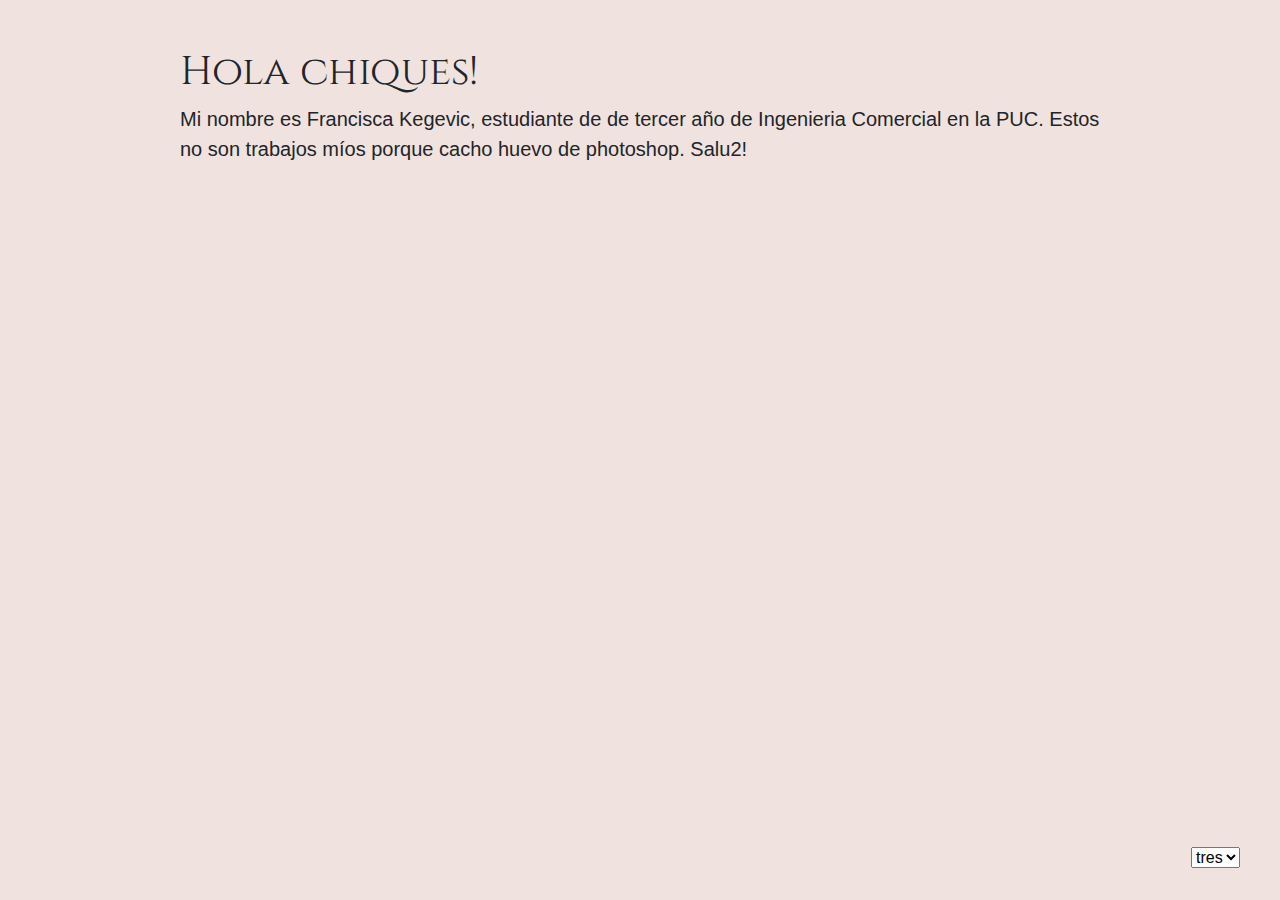
<file: index.html>
<!doctype html>
<html lang="es">
  <head>
    <meta charset="utf-8">
    <meta name="viewport" content="width=device-width, initial-scale=1, shrink-to-fit=no">
    <link rel="stylesheet" href="https://stackpath.bootstrapcdn.com/bootstrap/4.3.1/css/bootstrap.min.css" integrity="sha384-ggOyR0iXCbMQv3Xipma34MD+dH/1fQ784/j6cY/iJTQUOhcWr7x9JvoRxT2MZw1T" crossorigin="anonymous">
    <link rel="stylesheet" href="style.css">
    <title>Mi portafolio</title>
  </head>
  <body>
    <div class="container">
      <div class="row py-5">
        <div class="col-11 col-sm-10 mx-auto">
          <h1>Hola chiques!</h1>
          <p class="lead">Mi nombre es Francisca Kegevic, estudiante de de tercer año de Ingenieria Comercial en la PUC.
          Estos no son trabajos míos porque cacho huevo de photoshop. Salu2!</p>
          <div id="cuestiones"></div>
        </div>
      </div>
    </div>
      <select id="menu" onchange="location=this.value;">
        <option value="index.html">uno</option>
        <option value="dos.html">dos</option>
        <option value="tres.html" selected>tres</option>
    </select>
    <!-- a la versión jquery.slim.min.js le faltan algunas cosas que necesitaremos-->
    <script src="https://ajax.googleapis.com/ajax/libs/jquery/3.4.0/jquery.min.js"></script>
    <!-- después de jQuery viene Popper.js y luego Bootstrap JS -->
    <script src="https://cdnjs.cloudflare.com/ajax/libs/popper.js/1.14.7/umd/popper.min.js" integrity="sha384-UO2eT0CpHqdSJQ6hJty5KVphtPhzWj9WO1clHTMGa3JDZwrnQq4sF86dIHNDz0W1" crossorigin="anonymous"></script>
    <script src="https://stackpath.bootstrapcdn.com/bootstrap/4.3.1/js/bootstrap.min.js" integrity="sha384-JjSmVgyd0p3pXB1rRibZUAYoIIy6OrQ6VrjIEaFf/nJGzIxFDsf4x0xIM+B07jRM" crossorigin="anonymous"></script>
    <!-- después de ir por las bibliotecas, puedes aprovecharlas-->
    <script>
    $.getJSON( "https://raw.githubusercontent.com/profesorfaco/dno037-2019/gh-pages/clase-10/total.json",
    function( curso ) {
console.log(curso);

          $.each(curso[10].trabajos, function(i, trabajo) {
              $("#cuestiones").append("<h5 class='border-top my-2 pl-2'>" + trabajo.titulo + "</h5>").append("<img src='"
              + trabajo.imagen + "'class='img-fluid mt-3'>").append("<p>" + trabajo.descriptor + "</p>")

          });
          });
    </script>
  </body>
</html>
</file>
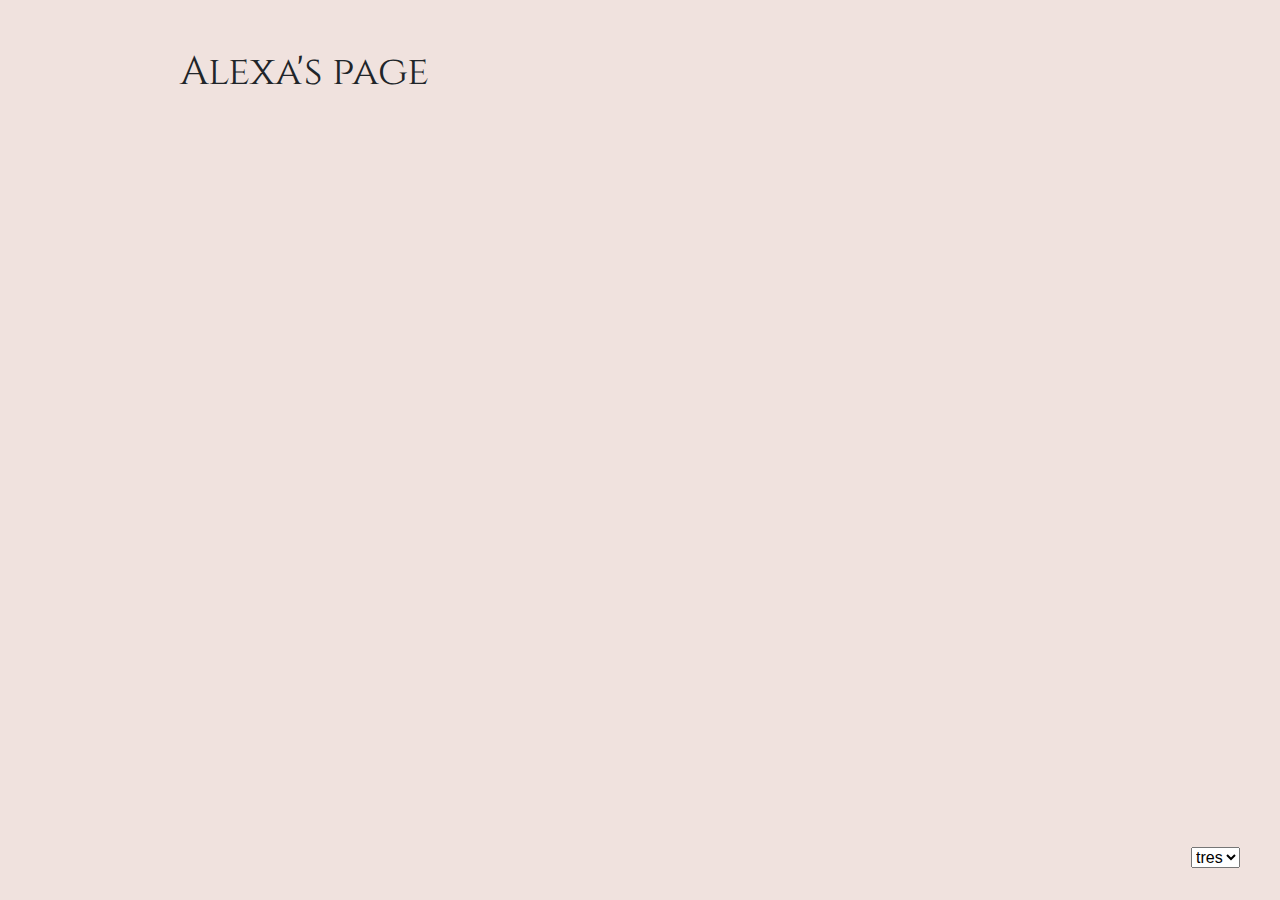
<file: dos.html>
<!doctype html>
<html lang="es">
  <head>
    <meta charset="utf-8">
    <meta name="viewport" content="width=device-width, initial-scale=1, shrink-to-fit=no">
    <link rel="stylesheet" href="https://stackpath.bootstrapcdn.com/bootstrap/4.3.1/css/bootstrap.min.css" integrity="sha384-ggOyR0iXCbMQv3Xipma34MD+dH/1fQ784/j6cY/iJTQUOhcWr7x9JvoRxT2MZw1T" crossorigin="anonymous">
    <link rel="stylesheet" href="style.css">
    <title>Página de Alexa</title>
  </head>
  <body>
    <div class="container">
      <div class="row py-5">
        <div class="col-11 col-sm-10 mx-auto">
          <h1>Alexa's page</h1>
          <div id="cuestiones"></div>
        </div>
      </div>
    </div>
      <select id="menu" onchange="location=this.value;">
        <option value="index.html">uno</option>
        <option value="dos.html">dos</option>
        <option value="tres.html" selected>tres</option>
    </select>
    <!-- a la versión jquery.slim.min.js le faltan algunas cosas que necesitaremos-->
    <script src="https://ajax.googleapis.com/ajax/libs/jquery/3.4.0/jquery.min.js"></script>
    <!-- después de jQuery viene Popper.js y luego Bootstrap JS -->
    <script src="https://cdnjs.cloudflare.com/ajax/libs/popper.js/1.14.7/umd/popper.min.js" integrity="sha384-UO2eT0CpHqdSJQ6hJty5KVphtPhzWj9WO1clHTMGa3JDZwrnQq4sF86dIHNDz0W1" crossorigin="anonymous"></script>
    <script src="https://stackpath.bootstrapcdn.com/bootstrap/4.3.1/js/bootstrap.min.js" integrity="sha384-JjSmVgyd0p3pXB1rRibZUAYoIIy6OrQ6VrjIEaFf/nJGzIxFDsf4x0xIM+B07jRM" crossorigin="anonymous"></script>
    <!-- después de ir por las bibliotecas, puedes aprovecharlas-->
    <script>
    $.getJSON( "https://raw.githubusercontent.com/profesorfaco/dno037-2019/gh-pages/clase-10/total.json",
    function( curso ) {
console.log(curso);
          $.each(curso[2].trabajos, function(i, trabajo) {
              $("#cuestiones").append("<h5 class='border-top my-2 pl-2'>" + trabajo.titulo + "</h5>").append("<img src='"
              + trabajo.imagen + "'class='img-fluid mt-3'>").append("<p>" + trabajo.descriptor + "</p>")

          });
          });
    </script>
  </body>
</html>
</file>
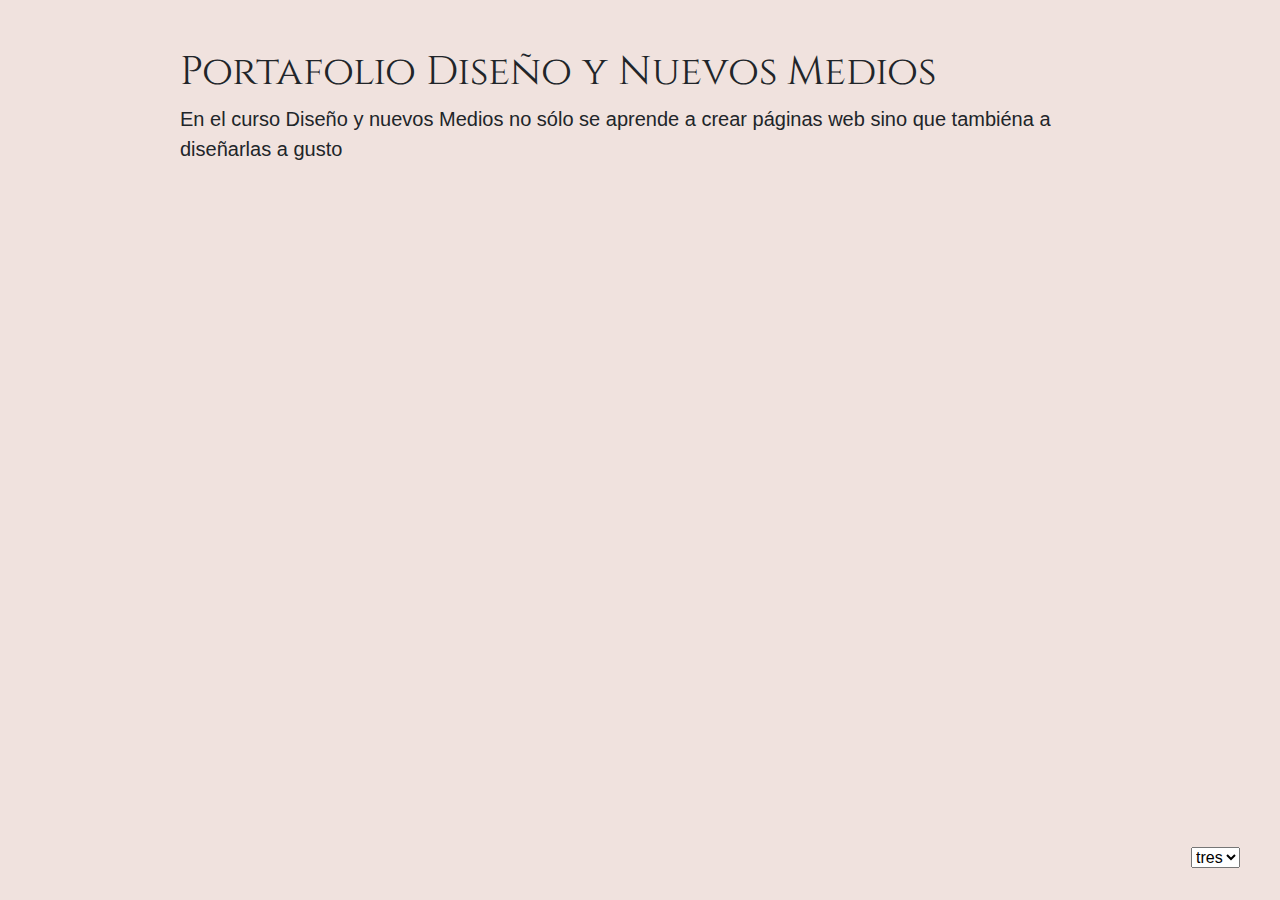
<file: tres.html>
<!doctype html>
<html lang="es">
  <head>
    <meta charset="utf-8">
    <meta name="viewport" content="width=device-width, initial-scale=1, shrink-to-fit=no">
    <link rel="stylesheet" href="https://stackpath.bootstrapcdn.com/bootstrap/4.3.1/css/bootstrap.min.css" integrity="sha384-ggOyR0iXCbMQv3Xipma34MD+dH/1fQ784/j6cY/iJTQUOhcWr7x9JvoRxT2MZw1T" crossorigin="anonymous">
    <link rel="stylesheet" href="style.css">
    <title> Portafolio Curso </title>
  </head>
  <body>
    <div class="container">
      <div class="row py-5">
        <div class="col-11 col-sm-10 mx-auto">
          <h1>Portafolio Diseño y Nuevos Medios</h1>
          <p class="lead">En el curso Diseño y nuevos Medios no sólo se aprende a crear páginas web sino que tambiéna
            a diseñarlas a gusto</p>
          <div id= "cuestiones">
        </div>
      </div>
    </div>
      <select id="menu" onchange="location=this.value;">
        <option value="index.html">uno</option>
        <option value="dos.html">dos</option>
        <option value="tres.html" selected>tres</option>
    </select>
    <!-- a la versión jquery.slim.min.js le faltan algunas cosas que necesitaremos-->
    <script src="https://ajax.googleapis.com/ajax/libs/jquery/3.4.0/jquery.min.js"></script>
    <!-- después de jQuery viene Popper.js y luego Bootstrap JS -->
    <script src="https://cdnjs.cloudflare.com/ajax/libs/popper.js/1.14.7/umd/popper.min.js" integrity="sha384-UO2eT0CpHqdSJQ6hJty5KVphtPhzWj9WO1clHTMGa3JDZwrnQq4sF86dIHNDz0W1" crossorigin="anonymous"></script>
    <script src="https://stackpath.bootstrapcdn.com/bootstrap/4.3.1/js/bootstrap.min.js" integrity="sha384-JjSmVgyd0p3pXB1rRibZUAYoIIy6OrQ6VrjIEaFf/nJGzIxFDsf4x0xIM+B07jRM" crossorigin="anonymous"></script>
    <!-- después de ir por las bibliotecas, puedes aprovecharlas-->
    <script>

$.getJSON( "https://raw.githubusercontent.com/profesorfaco/dno037-2019/gh-pages/portfolio.json", function( curso ) {

          $.each(curso, function(i, integrante) {
    $("#cuestiones").append("<h2 class='mt-5 p-2 bg-azul text-white'>" + integrante.nombre + "</h2>");

    $.each(integrante.trabajos, function(i, trabajo) {
    $("#cuestiones").append("<h5 class='border-top my-2 py-3 pl-2'>" + trabajo.titulo + "</h5>").
    append("<img src='" + trabajo.imagen + "'class=img-fluid border-bottom pb-3 mb-3'>").append("<p class='border-top my-2 py-3 pl-2'>" + trabajo.descriptor + "</p>");
                    });
                  });
});
    </script>
  </body>
</html>
</file>
<file: style.css>
@import url('https://fonts.googleapis.com/css?family=Cinzel|Poiret+One');

html,body{
	min-height: 100%;
}
body{
	background: #F0E2DE;
}

h1{
	font-family: 'Cinzel', serif;
	font-weight: 400;
}


h2{
  font-family: 'Poiret One', cursive;
	font-weight: 400;
}

#menu{
	position: fixed;
	bottom:2rem;
	right:2.5rem;
}

.bg-verde{
	background:rgba(255, 160, 122, 1.00)
}
</file>
